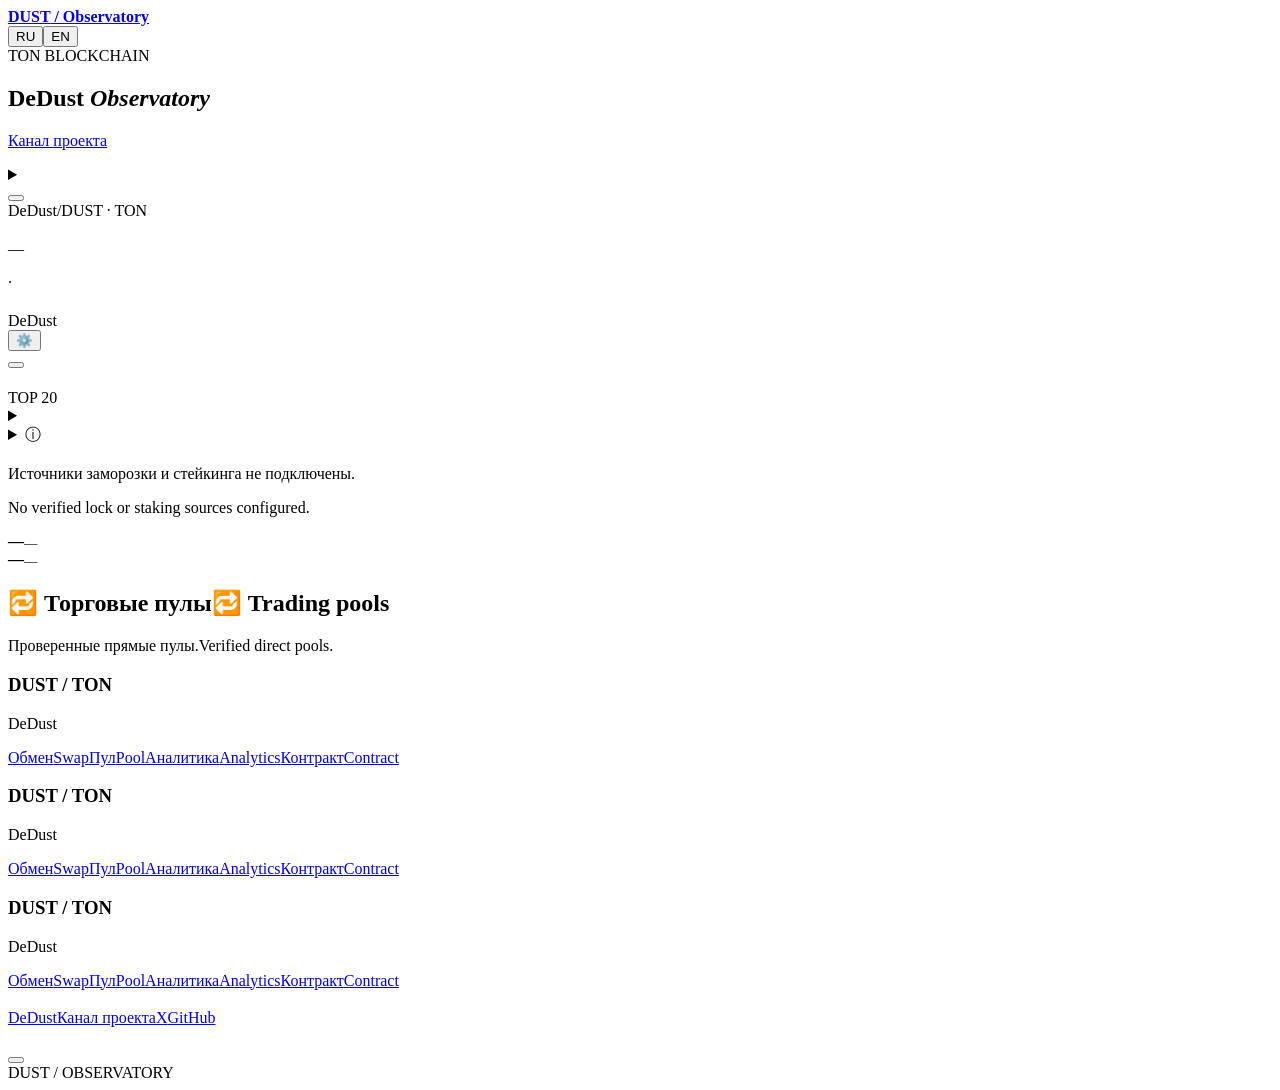
<file: web/page.html>
<!doctype html>
<html lang="ru"><head>
<meta charset="utf-8"><meta name="viewport" content="width=device-width,initial-scale=1">
<meta name="theme-color" content="#070d21"><meta name="description" content="DUST Observatory — сделки STON.fi и DeDust, держатели и подтверждённые сжигания DUST в сети TON.">
<title>DeDust Observatory</title><style>/*STYLE*/</style>
</head><body id="top">
<header><div class="wrap nav">
<a class="brand" href="#top"><span class="brandMark" aria-hidden="true"></span><strong>DUST<span> / Observatory</span></strong></a>
<nav id="nav" aria-label="Observatory"><a href="#market" data-t="navMarket"></a><a href="#activity" data-t="activity"></a><a href="#wallets" data-t="wallets"></a><a href="#pools" data-t="navLiquidity"></a><a href="#supply" data-t="navSupply"></a><a href="#links" data-t="links"></a></nav>
<div class="langs" aria-label="Language"><button id="ru" lang="ru">RU</button><button id="en" lang="en">EN</button></div>
</div></header>
<main class="wrap"><section class="hero"><div class="herotext"><div class="eyebrow heroChain"><span class="brandInline" data-brand="ton">TON BLOCKCHAIN</span></div><h1>DeDust <em>Observatory</em></h1><p data-t="intro"></p><div class="introLinks"><a href="#market" data-t="toMarket"></a><a href="https://t.me/dedust" target="_blank" rel="noopener noreferrer" data-t="projectChannel">Канал проекта</a></div></div><div class="heroArt" role="img" aria-label="DeDust"></div></section>
<section class="syncBar" aria-label="Data updates"><div><p id="syncStatus" role="status" aria-live="polite"></p><small id="syncDetail"></small><details id="sectionStatus"><summary id="sectionStatusTitle"></summary><div id="sectionStatusRows"></div></details></div><button id="refreshData" type="button"></button></section>
<section class="panel graph" id="market"><div class="graphTop"><div><div class="eyebrow marketChain"><span class="brandInline" data-brand="dedust">DeDust</span><span>/</span><span class="brandInline" data-brand="project">DUST</span> · <span class="brandInline" data-brand="ton">TON</span></div><h2 data-t="price"></h2><div class="capHeadline"><div id="lastPrice" class="price">—</div><span id="capChange" class="capChange"></span></div><p id="capPeriod" class="note"></p></div><div class="graphControls"><div id="currency" class="tabs" role="group"></div><div id="periods" class="tabs" role="group"></div></div></div>
<div class="chartCaption"><span class="lineKey"></span><span id="chartUnit"></span><span class="sep">·</span><span data-t="burnKey"></span></div>
<div id="plot"></div><section class="volumeBlock" aria-labelledby="volumeTitle"><div class="volumeHeading"><strong id="volumeTitle" data-t="volumeTitle"></strong><div class="volumeKeys"><span id="volumeBuys"></span><span id="volumeSells"></span></div></div><div id="tradeVolume"></div><small id="volumeEmpty" class="note" data-t="volumeEmpty"></small></section><div class="capRange"><span id="capLow"></span><span id="capHigh"></span></div></section>
<section class="summary"><div class="sectionHeading"><h2 data-t="summary"></h2></div><div id="stats"></div></section>

<div class="columns"><section id="activity" class="panel"><div class="sectionHeading"><h2 data-t="activity"></h2><span class="tag dexTag"><span class="brandInline" data-brand="dedust">DeDust</span></span></div><div class="feedFilterBar"><div id="filters" class="tabs"></div><button type="button" id="badgeFilterToggle" aria-controls="badgeFilterPanel" aria-expanded="false"><span aria-hidden="true">⚙️</span> <span data-t="filterButton"></span> <span id="badgeFilterCount" aria-live="polite"></span></button></div><div id="badgeFilterPanel" class="filterPanel" hidden><label class="onlyBadges"><input type="checkbox" id="feedDomains"><span data-t="withBadges"></span></label><div class="tradeSize"><label><input type="checkbox" id="largeTrades"><span data-t="largeTrades"></span></label><label><span data-t="minimumSize"></span><input type="number" min="0" step="any" value="20" inputmode="decimal" id="minTradeSize" disabled></label></div><div class="filterBadgesHeading"><strong data-t="filterByBadges"></strong><button type="button" id="clearBadgeFilters" data-t="filterReset"></button></div><input type="search" id="badgeFilterSearch" class="badgeFilterSearch" autocomplete="off" spellcheck="false" aria-label="Search badges"><div id="badgeFilterList" class="badgeFilterList"></div><p class="filterHint" data-t="filterHint"></p></div><div id="feed"></div><button class="more" id="more"></button></section>
<section id="wallets" class="panel"><div class="sectionHeading"><h2 data-t="wallets"></h2><span class="tag">TOP 20</span></div><div class="tabs" id="views"></div><div id="sellerPeriods" class="smallTabs"></div><details class="walletSearch"><summary data-t="walletSearch"></summary><form class="walletSearchForm" id="walletSearchForm"><input id="walletQuery" aria-label="TON" type="search" maxlength="253" spellcheck="false" autocapitalize="off" autocomplete="off" required><button id="walletFind" type="submit"></button></form><div class="walletResult" id="walletResult" role="status" hidden></div></details><details class="badgeLegend"><summary><span aria-hidden="true">ⓘ </span><span data-t="badgeLegend"></span></summary><dl><dt>OG</dt><dd data-t="badgeOg"></dd><dt>+888</dt><dd data-t="badgeFragment"></dd><dt>0000.ton</dt><dd data-t="badgeDigits"></dd><dt>🔥</dt><dd data-t="badgeBurn"></dd></dl></details><div id="rank"></div><button id="holdersMore" type="button" class="more" aria-controls="rank" aria-expanded="false" hidden></button></section></div>
<section id="supply" class="panel resources supplyPanel"><h2 data-t="supplyTitle"></h2><p class="note" lang="ru">Источники заморозки и стейкинга не подключены.</p><p class="note" lang="en">No verified lock or staking sources configured.</p><div class="supplyGrid"><div><span data-t="supplyFrozen"></span><strong id="frozenTotal">—</strong><small id="frozenUsd">—</small></div><div><span data-t="supplyStaked"></span><strong id="stakingTotal">—</strong><small id="stakingUsd">—</small></div></div></section>
<section id="pools" class="panel resources" aria-labelledby="pools-title"><h2 id="pools-title"><span lang="ru">🔁 Торговые пулы</span><span lang="en">🔁 Trading pools</span></h2><p class="poolIntro"><span lang="ru">Проверенные прямые пулы.</span><span lang="en">Verified direct pools.</span></p><div class="poolGrid knownPools"><article class="poolCard" data-quote-address="EQAAAAAAAAAAAAAAAAAAAAAAAAAAAAAAAAAAAAAAAAAAAM9c"><h3>DUST / TON</h3><p>DeDust</p><div class="poolActions"><a href="https://dedust.io/swap/EQBlqsm144Dq6SjbPI4jjZvA1hqTIP3CvHovbIfW_t-SCALE/TON"><span lang="ru">Обмен</span><span lang="en">Swap</span></a><a href="https://dedust.io/pools/EQATCf6DbZhnkqGvWfVg4WjgLoS0J2GRSY7_DBx4yHenxdXQ"><span lang="ru">Пул</span><span lang="en">Pool</span></a><a href="https://www.geckoterminal.com/ton/pools/EQATCf6DbZhnkqGvWfVg4WjgLoS0J2GRSY7_DBx4yHenxdXQ"><span lang="ru">Аналитика</span><span lang="en">Analytics</span></a><a href="https://gram.org/address/EQATCf6DbZhnkqGvWfVg4WjgLoS0J2GRSY7_DBx4yHenxdXQ"><span lang="ru">Контракт</span><span lang="en">Contract</span></a></div></article><article class="poolCard" data-quote-address="EQAAAAAAAAAAAAAAAAAAAAAAAAAAAAAAAAAAAAAAAAAAAM9c"><h3>DUST / TON</h3><p>DeDust</p><div class="poolActions"><a href="https://dedust.io/swap/EQBlqsm144Dq6SjbPI4jjZvA1hqTIP3CvHovbIfW_t-SCALE/TON"><span lang="ru">Обмен</span><span lang="en">Swap</span></a><a href="https://dedust.io/pools/EQDcm06RlreuMurm-yik9WbL6kI617B77OrSRF_ZjoCYFuny"><span lang="ru">Пул</span><span lang="en">Pool</span></a><a href="https://www.geckoterminal.com/ton/pools/EQDcm06RlreuMurm-yik9WbL6kI617B77OrSRF_ZjoCYFuny"><span lang="ru">Аналитика</span><span lang="en">Analytics</span></a><a href="https://gram.org/address/EQDcm06RlreuMurm-yik9WbL6kI617B77OrSRF_ZjoCYFuny"><span lang="ru">Контракт</span><span lang="en">Contract</span></a></div></article><article class="poolCard" data-quote-address="EQAAAAAAAAAAAAAAAAAAAAAAAAAAAAAAAAAAAAAAAAAAAM9c"><h3>DUST / TON</h3><p>DeDust</p><div class="poolActions"><a href="https://dedust.io/swap/EQBlqsm144Dq6SjbPI4jjZvA1hqTIP3CvHovbIfW_t-SCALE/TON"><span lang="ru">Обмен</span><span lang="en">Swap</span></a><a href="https://dedust.io/pools/EQBCUifO2pZHiz-IGkzGF74szy0XYelqMCprbjZJcXRf86hz"><span lang="ru">Пул</span><span lang="en">Pool</span></a><a href="https://www.geckoterminal.com/ton/pools/EQBCUifO2pZHiz-IGkzGF74szy0XYelqMCprbjZJcXRf86hz"><span lang="ru">Аналитика</span><span lang="en">Analytics</span></a><a href="https://gram.org/address/EQBCUifO2pZHiz-IGkzGF74szy0XYelqMCprbjZJcXRf86hz"><span lang="ru">Контракт</span><span lang="en">Contract</span></a></div></article></div><div class="poolGrid" id="discoveredPools" hidden></div><p class="poolSources" id="poolChecked"></p></section>
<section id="links" class="panel resources"><h2 data-t="links"></h2><div class="resourcesGrid"><article><h3 data-t="projectResources"></h3><div class="resourceList"><a href="https://dedust.io" target="_blank" rel="noopener noreferrer">DeDust</a><a href="https://t.me/dedust" target="_blank" rel="noopener noreferrer" data-t="projectChannel">Канал проекта</a><a href="https://x.com/dedust_io" target="_blank" rel="noopener noreferrer">X</a><a href="https://github.com/Freebielife/DUST">GitHub</a></div></article><article><h3 data-t="contractLabel"></h3><p class="contract" id="contractAddress"></p><div class="resourceList"><a id="contract" data-t="exploreContract"></a><button id="copy"></button></div></article></div></section>
<footer><span>DUST / OBSERVATORY</span><a href="#top" data-t="up"></a></footer></main>

<script id="snapshot" type="application/json">__SNAPSHOT__</script><script>/*LOADER*/</script><script>/*MARKET_CAP*/</script><script>/*ICONS*/</script><script>/*APP*/</script></body></html>
</file>
